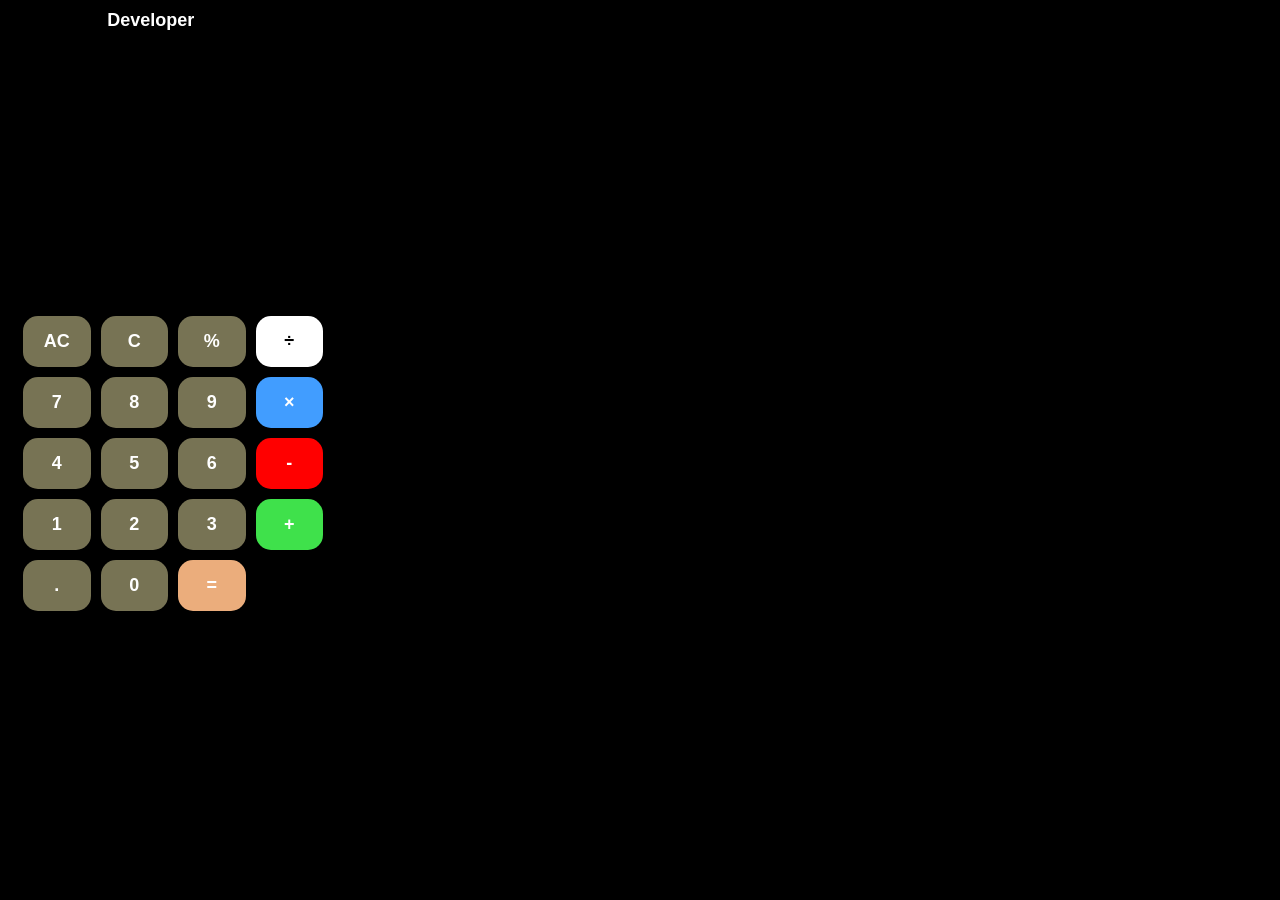
<file: index.html>
<!DOCTYPE html><html lang="en">
<head>
  <meta charset="UTF-8">
  <meta name="viewport" content="width=device-width, initial-scale=1">
  <title>Calculator</title>
  <link rel="stylesheet" href="style.css">
</head>
<body> 

<div class="div1"
    <a class="btn6" href="index.html">Calculator</a>
    <a class="btn7"href="developer.html">Developer</a>
  </div>
  
<div class="calculator">
  <input type="text" id="display" disabled>  <div class="buttons">
    <button onclick="clearAll()">AC</button>
    <button onclick="clearDisplay()">C</button>
    <button onclick="press('%')">%</button>
    <button class="btn1"onclick="press('/')">÷</button><button onclick="press('7')">7</button>
<button onclick="press('8')">8</button>
<button onclick="press('9')">9</button>
<button class="btn2"onclick="press('*')">×</button>

<button onclick="press('4')">4</button>
<button onclick="press('5')">5</button>
<button onclick="press('6')">6</button>
<button class="btn3"onclick="press('-')">-</button>

<button onclick="press('1')">1</button>
<button onclick="press('2')">2</button>
<button onclick="press('3')">3</button>
<button class="btn4"onclick="press('+')">+</button>

<button onclick="press('.')">.</button>
<button onclick="press('0')">0</button>
<button class="btn5"onclick="calculate()">=</button>

  </div>
</div><script src="main.js"></script></body>
</html>
</file>
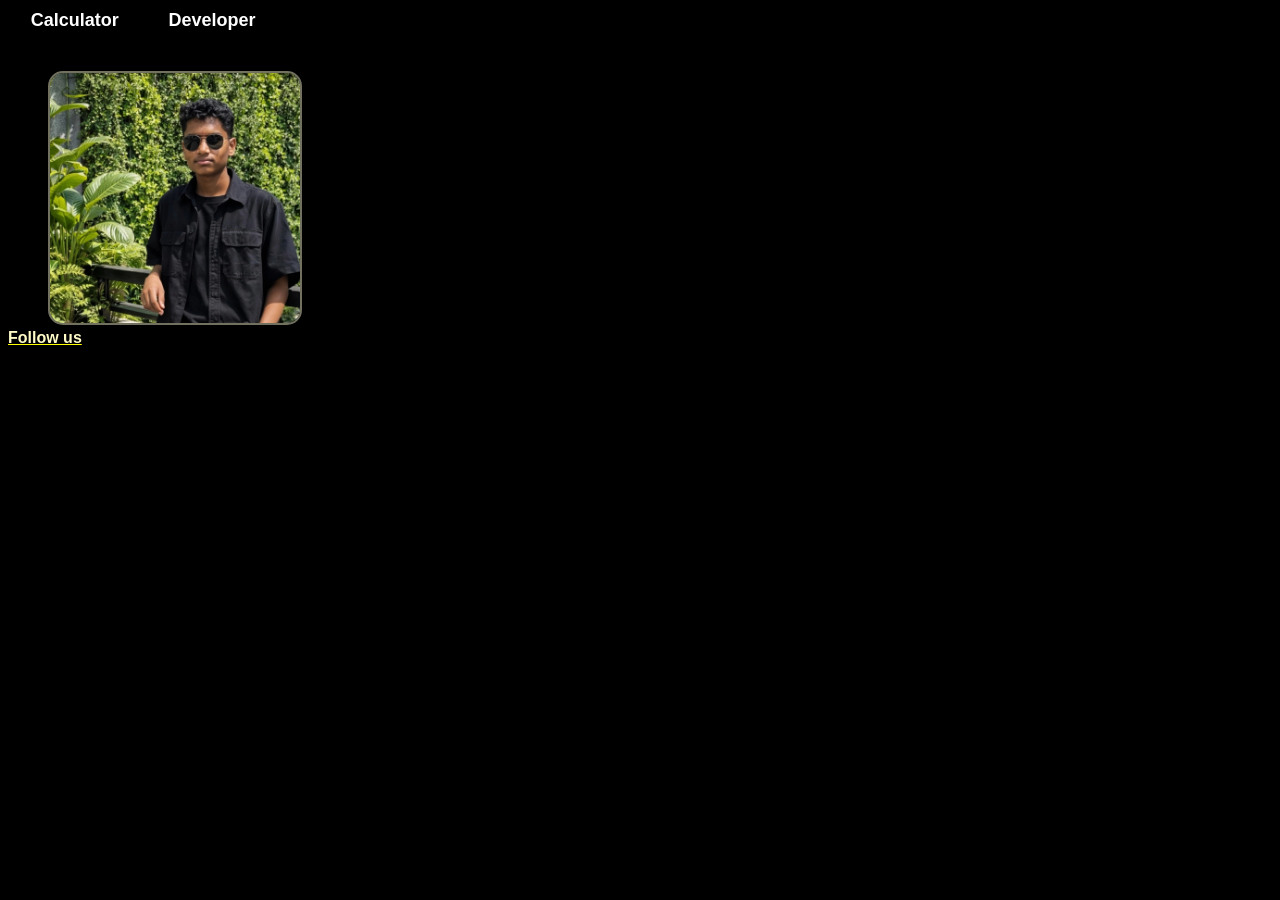
<file: developer.html>
<!DOCTYPE html>
<html>

<head>
  <meta charset="UTF-8">
  <meta name="viewport" content="width=device-width, initial-scale=1">
  <title></title>
  <link rel="stylesheet" href="style.css">
</head>

<body>
  
  <div class="div1">
    <a class="btn6" href="index.html">Calculator</a>
    <a class="btn7"href="developer.html">Developer</a>
    </div>
    
    <img src="myphoto.jpg" alt="myphoto.jpg">
    
    <div class="div7">
      <a class="btn8"href="https://www.instagram.com/sumit.m15?igsh=MXV3aThwcXdlcnRzaA==">Follow us</a>
    </div>
    
    <script src="main.js"></script>
  
</body>

</html>
</file>
<file: style.css>
body {
margin-top: 230px;
font-family: Arial;
background: black;
justify-items: center;
height:100px;
}

.calculator {
width: 300px;
background: black;
padding: 15px;
border-radius: 10px;
}

#display {
width: 100%;
height: 50px;
font-size: 20px;
margin-bottom: 10px;
text-align: right;
padding: 10px;
}

.buttons {
display: grid;
grid-template-columns: repeat(4, 1fr);
gap: 10px;
}

button {
padding: 15px;
font-size: 18px;
font-weight:bold;
border: none;
border-radius: 15px;
background: #777354;
color: white;
}

button:hover {
background: #FFD472;
}

input {
  background:black;
  border:0px;
  font-weight:bold;
  color:white;
}

.btn1 {
  background-color:white;
  color:black;
}

.btn2 {
  background-color:#419DFF;
}
.btn3 {
  background-color:red;
}
.btn4 {
  background-color:#3FE14B;
}
.btn5 {
  background-color:#EBAD7C;
}

.div1 {
  background-color:black;
  margin-top:-220px;
  margin-bottom:190px;
}
.btn6 {
  font-weight:bold;
  background-color:black;
  color:white;
  text-decoration:none;
  font-weight: bold;
  font-size:18px;
  margin:6mm;
  
}

.btn7 {
  font-weight:bold;
  background-color:black;
  color:white;
  text-decoration:none;
  text-align:center;
  font-weight:bold;
  font-size:18px;
  margin:6mm;
}

.btn8 {
  color:#FFFAC6;
  font-weight:bold;
  text-decoration-color:yellow;
}
.btn6:hover {
  color:yellow;
}
.btn7:hover {
  color:yellow;
}

img {
  width:250px;
  margin-left:+40px;
  margin-top:-150px;
  border:2px solid#72715F;
  border-radius:15px;
}

.div7 {
  
}
</file>
